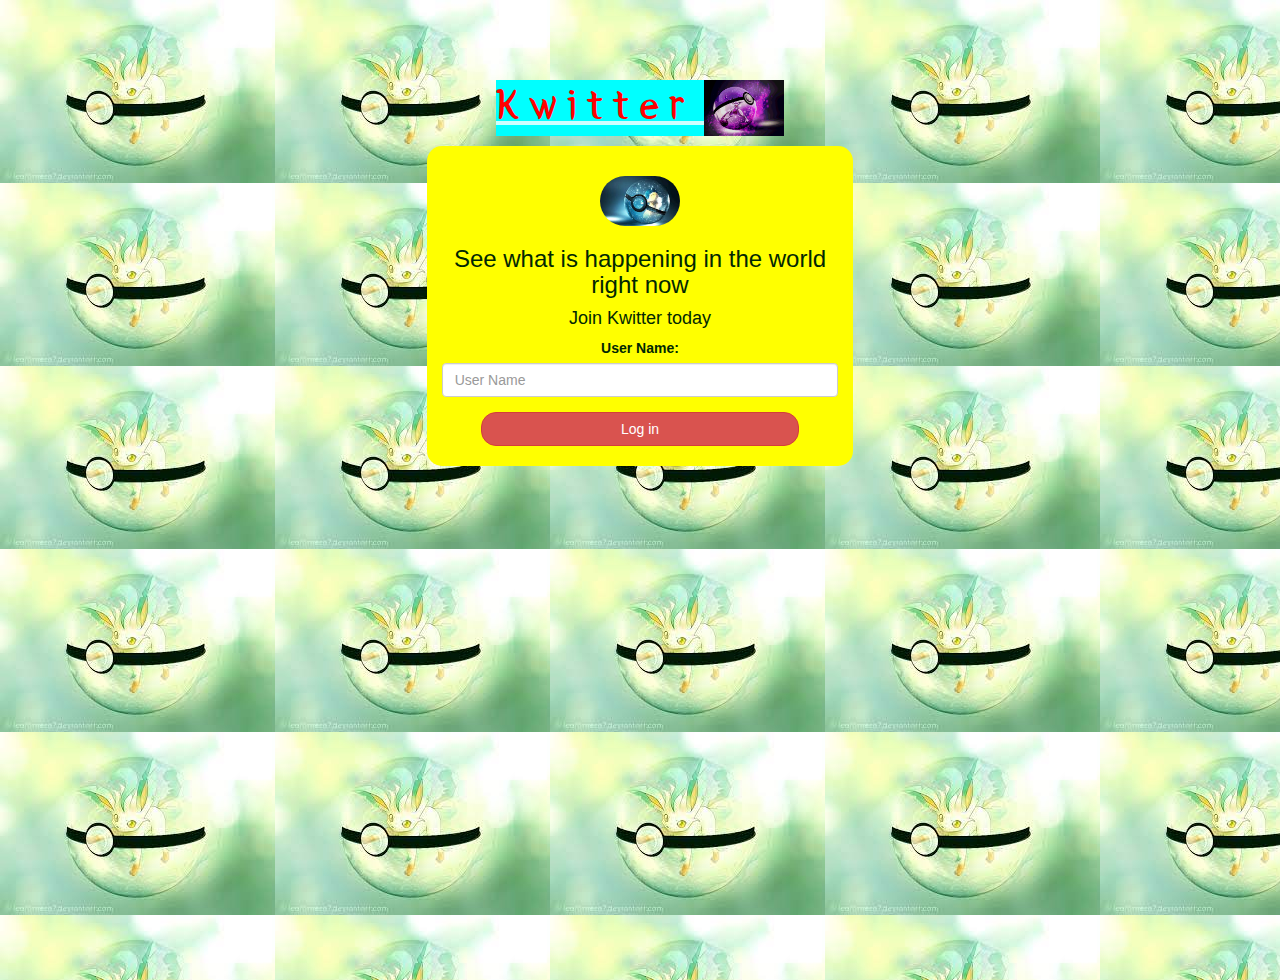
<file: index.html>
<!DOCTYPE html>
<html>
<head>
	<title>Kwitter</title>
<link href="https://fonts.googleapis.com/css?family=Yeon+Sung&display=swap" rel="stylesheet"><meta name="viewport" content="width=device-width, initial-scale=1">

<link rel="stylesheet" href="https://maxcdn.bootstrapcdn.com/bootstrap/3.4.0/css/bootstrap.min.css">
<script src="https://ajax.googleapis.com/ajax/libs/jquery/3.4.1/jquery.min.js"></script>
<script src="https://maxcdn.bootstrapcdn.com/bootstrap/3.4.0/js/bootstrap.min.js"></script>

<link rel="stylesheet" type="text/css" href="style.css">
<script src="kwitter.js"></script>
</head>
<body id="mew">
<center>
	<h1 class="header" id="style" style="width: fit-content;">	
		Kwitter	
	<img src="d5xd664-8afdb0bd-8ed0-46ef-b392-132a25920cd3.gif"></img>
	
</h1>
	<div class="col-lg-4 col-md-6 col-sm-6 col-xs-11 login_div" id="okbac">
	<img src="download.jpeg" class="logo">
		<h3 >See what is happening in the world right now</h3>
		<h4 >Join Kwitter today</h4>
		<div class="form-group">
		  <label >User Name:</label>
<input type="text" id="user_name" class="form-control" placeholder="User Name">
		</div>
		<button id="login_button" class="btn btn-danger" onclick="addUser()">Log in</button>
		<br><br>
	</div>
</center>
</body>
</html>
</file>
<file: style.css>
html, body
{
  height: 100%;
  margin: 0;
}

body
{
background-image:url("54e772b60661bfd8215f0646d9ebd63e.jpg")

}
#mew{
	background-image:url("images\ \(2\).jpeg")

}
#lapras{
	background-image:url("High_resolution_wallpaper_background_ID_77700947940.jpg	")

}
#fire{
	background-image:url("10703123.jpg")

}
.header
{
	color: white;font-family: 'Yeon Sung';font-size: 45px;letter-spacing: 10px;margin-top: 80px;
}
.header img
{
	width: 80px;margin-left: -15px;
}

.login_div
{
	background: rgba(255,255,255,0.8);float: none;border-radius: 15px;
}

.logo
{
	width: 80px;margin-top: 30px;border-radius: 40px;
}

#login_button
{
	width: 80%;border-radius: 15px;
}

.room_name
{
	cursor: pointer;
	font-size: 20px;
}


#logout
{
	font-size: 20px; float: right;
}


#output
{
	padding: 10px; width:80%;background: rgba(255,255,255,0.8);border-radius: 15px;
}

.input_div_room_page
{
	width: 80%;
}

.input_div label
{
	color: white;font-size: 20px;
}


.input_div_message_page
{
	position: fixed;bottom: 0px;width: 100%;background: rgba(255,255,255,0.8);
}
.input_div_message_page label
{
	color: black;
}
.input_div_message_page #msg
{
	width: 80%;
}
.input_div_message_page button
{
	margin-top: 15px;
	width: 50%; 
}
.color_white
{
	color: white
}

.user_tick
{
	width:20px;
}
.message_h4
{
	padding-left:5px;color:grey;
}

#style {
	background-color: aqua;
	color: red;
	text-decoration: rgba(255,255,255,0.8);
	text-align: center;
	text-decoration-line: underline;
}

#okbac{
	
	background-color: yellow;
	color: rgb(1, 39, 3);
	text-decoration-color: indigo;
    text-decoration-line: initial;
}
#jjjj{
	background-color:aquamarine;
	color:yellowgreen;
	text-decoration-color:black;
    text-decoration-line:underline;
}
#kiwe{
	background-color: greenyellow;
	color: blue;
	text-decoration-line: inherit;
	width: fit-content;
	font-family: Arialblack;
}
#sup{
	background-color:blue;
	color:red;
	text-decoration-line: inherit;
	width: fit-content;
	font-family:times;	
}
#dark{
	background-color:green;
	color:red;
	text-decoration-line: inherit;
	width: fit-content;
	font-family:times;	
 width: fill-container;
}
</file>
